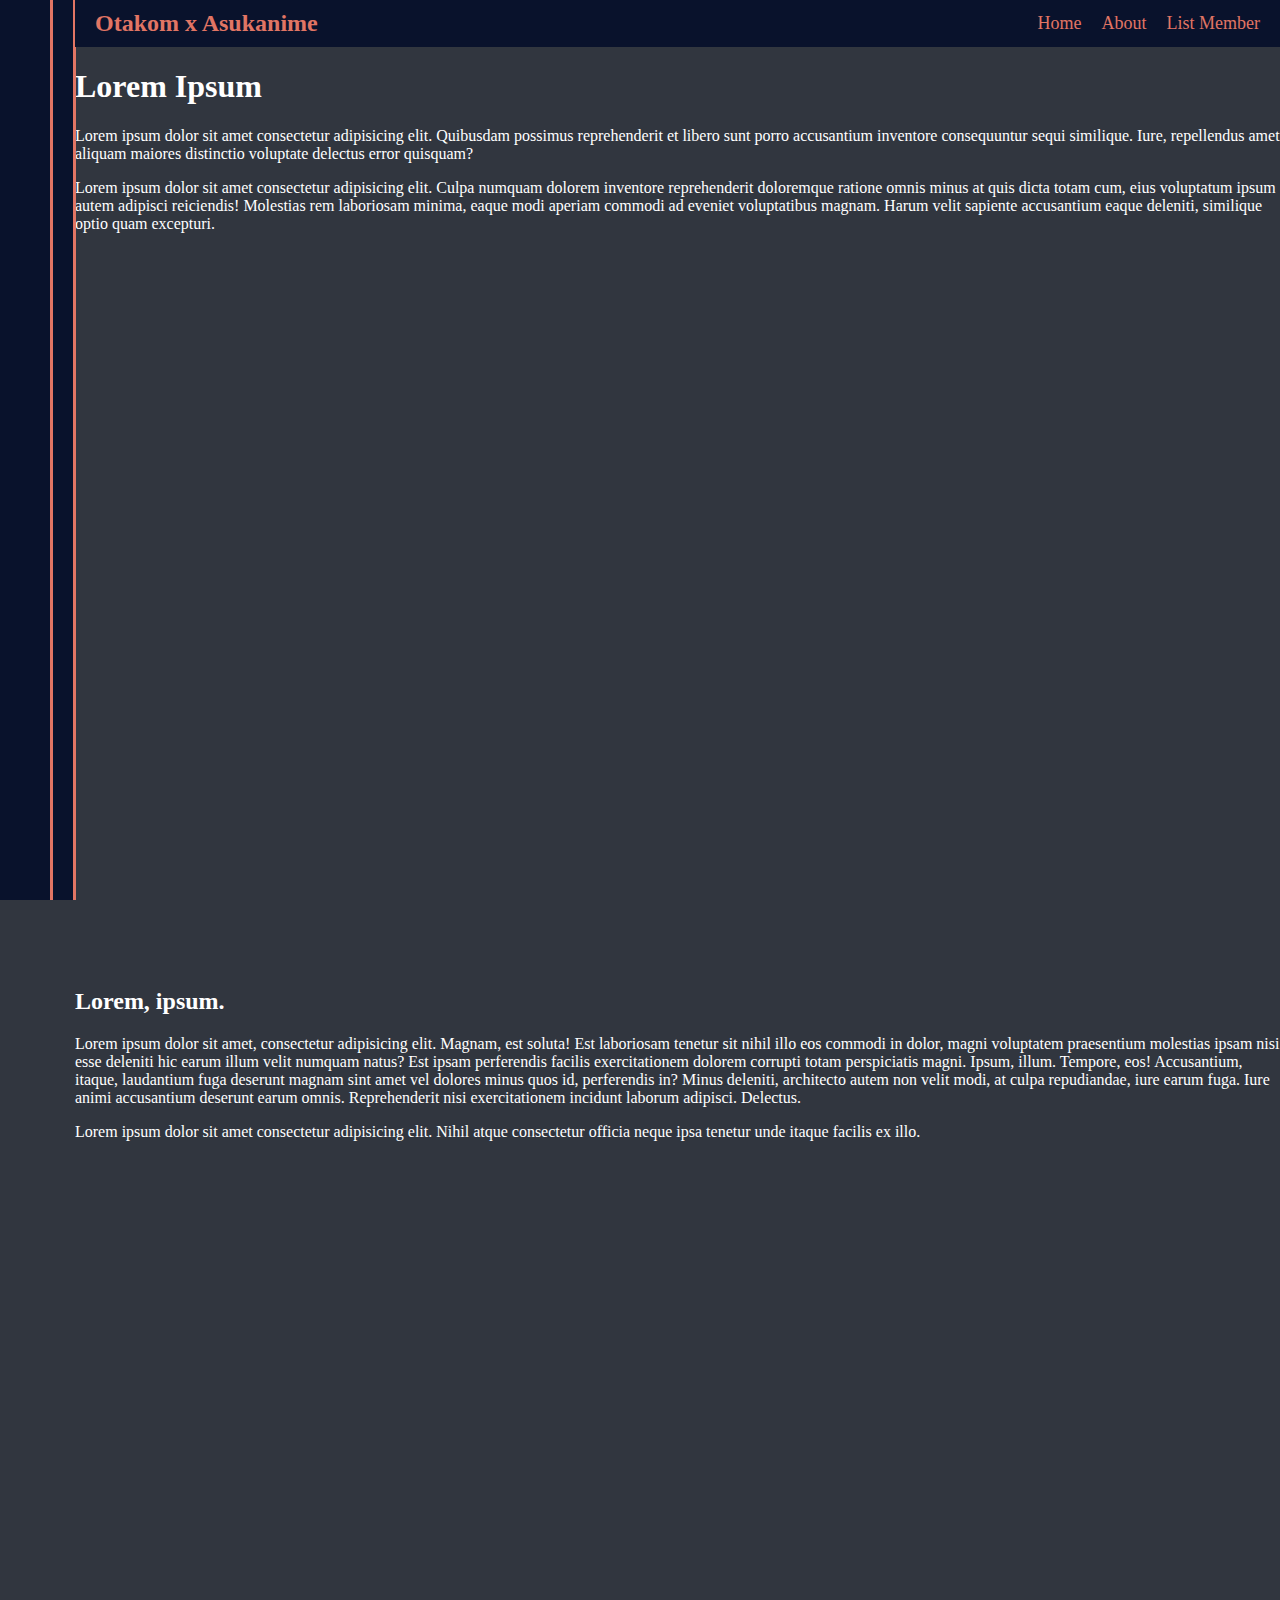
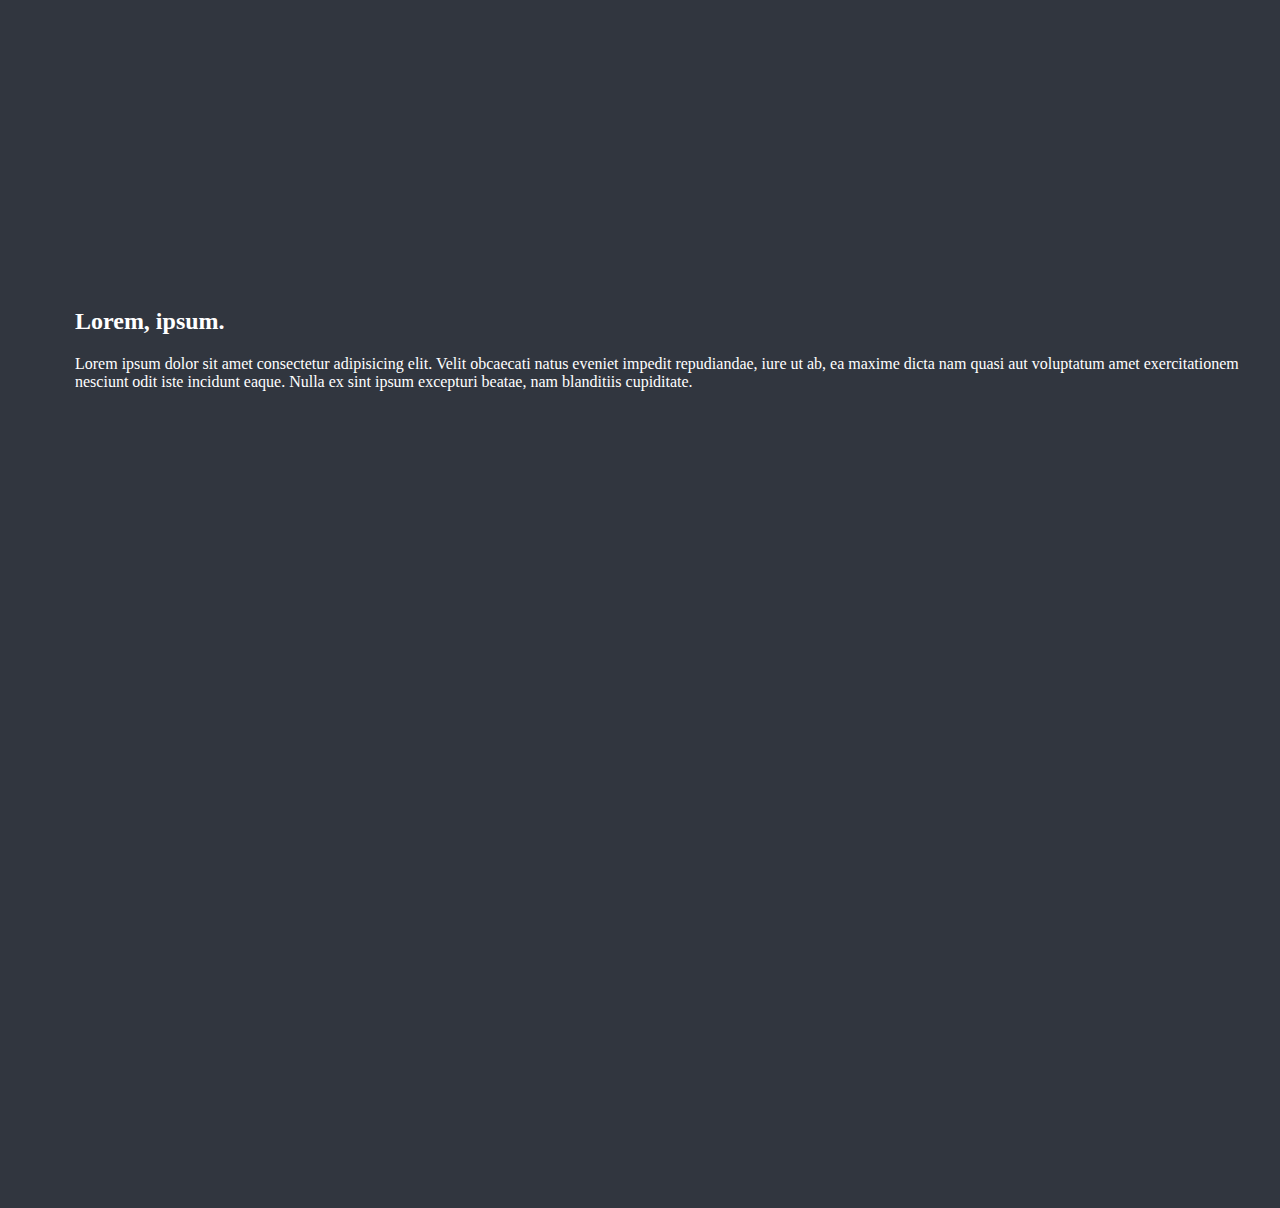
<file: Projek 1 design web komersial/index.html>
<!DOCTYPE html>
<html lang="id">
  <head>
    <meta charset="UTF-8" />
    <meta name="viewport" content="width=device-width, initial-scale=1.0" />
    <title>Komersial Otakom</title>
    <link rel="stylesheet" href="style-home.css" />
  </head>
  <body>
    <div id="mother">
      <div id="sidebar">
        <div id="sidebar-content"></div>
        <div class="line-vertical"></div>
      </div>
      <main>
        <nav class="navbar">
          <div class="navbar-container">
            <a href="index.html" class="navbar-logo">Otakom x Asukanime</a>
            <ul class="navbar-menu">
              <li><a href="index.html">Home</a></li>
              <li><a href="about.html">About</a></li>
              <li><a href="list_member.html">List Member</a></li>
            </ul>
          </div>
        </nav>

        <!-- Main Content -->
        <section class="intro">
          <h1>Lorem Ipsum</h1>
          <p>
            Lorem ipsum dolor sit amet consectetur adipisicing elit. Quibusdam
            possimus reprehenderit et libero sunt porro accusantium inventore
            consequuntur sequi similique. Iure, repellendus amet aliquam maiores
            distinctio voluptate delectus error quisquam?
          </p>
          <p>
            Lorem ipsum dolor sit amet consectetur adipisicing elit. Culpa
            numquam dolorem inventore reprehenderit doloremque ratione omnis
            minus at quis dicta totam cum, eius voluptatum ipsum autem adipisci
            reiciendis! Molestias rem laboriosam minima, eaque modi aperiam
            commodi ad eveniet voluptatibus magnam. Harum velit sapiente
            accusantium eaque deleniti, similique optio quam excepturi.
          </p>
        </section>
        <section class="main-content">
          <h2>Lorem, ipsum.</h2>
          <p>
            Lorem ipsum dolor sit amet, consectetur adipisicing elit. Magnam,
            est soluta! Est laboriosam tenetur sit nihil illo eos commodi in
            dolor, magni voluptatem praesentium molestias ipsam nisi esse
            deleniti hic earum illum velit numquam natus? Est ipsam perferendis
            facilis exercitationem dolorem corrupti totam perspiciatis magni.
            Ipsum, illum. Tempore, eos! Accusantium, itaque, laudantium fuga
            deserunt magnam sint amet vel dolores minus quos id, perferendis in?
            Minus deleniti, architecto autem non velit modi, at culpa
            repudiandae, iure earum fuga. Iure animi accusantium deserunt earum
            omnis. Reprehenderit nisi exercitationem incidunt laborum adipisci.
            Delectus.
          </p>
          <p>
            Lorem ipsum dolor sit amet consectetur adipisicing elit. Nihil atque
            consectetur officia neque ipsa tenetur unde itaque facilis ex illo.
          </p>
        </section>
        <section class="end-of-content">
          <h2>Lorem, ipsum.</h2>
          <p>
            Lorem ipsum dolor sit amet consectetur adipisicing elit. Velit
            obcaecati natus eveniet impedit repudiandae, iure ut ab, ea maxime
            dicta nam quasi aut voluptatum amet exercitationem nesciunt odit
            iste incidunt eaque. Nulla ex sint ipsum excepturi beatae, nam
            blanditiis cupiditate.
          </p>
        </section>
      </main>
    </div>
  </body>
</html>
</file>
<file: Projek 1 design web komersial/style-home.css>
body,
ul {
  padding: 0;
  margin: 0;
}

/* body,
html {
  overflow: auto;
}

body::-webkit-scrollbar {
  display: none; /* Menghilangkan scrollbar di Chrome, Safari, dan Opera
} */

#mother {
  color: #fff;
  background-color: #31363f;
  display: flex;
  flex-direction: column;
}

#sidebar {
  display: flex;
  flex-direction: row;
  position: fixed;
}

#sidebar-content {
  height: 100vh;
  width: 50px;
  background-color: #09122c; /* Sidebar color */
}

.line-vertical {
  height: 100vh;
  width: 20px;
  background-color: #09122c; /* Sidebar color */
  border: #e17564 solid 3px; /* Border color */
  border-bottom: 0;
  border-top: 0;
}

main {
  margin-left: 75px;
}

.navbar {
  background-color: #09122c; /* Navbar color */
  color: #e17564; /* Text color */
  padding: 10px 20px;
  position: sticky;
  top: 0;
  z-index: 1000;
}

.navbar-container {
  display: flex;
  justify-content: space-between;
  align-items: center;
  max-width: 100vw;
  margin: 0 auto;
}

.navbar-logo {
  font-size: 24px;
  font-weight: bold;
  text-decoration: none;
  color: #e17564; /* Text color */
}

.navbar-menu {
  list-style: none;
  display: flex;
  gap: 20px;
}

.navbar-menu a {
  text-decoration: none;
  color: #e17564; /* Text color */
  font-size: 18px;
  transition: color 0.3s;
}

.navbar-menu a:hover {
  color: #872341; /* Hover color */
}

section {
  height: 100vh;
}

@media (max-width: 768px) {
  .navbar-logo {
    margin-bottom: 5px;
  }

  .navbar-container {
    flex-direction: column;
    align-items: flex-start;
  }

  .navbar-menu {
    flex-direction: column;
    gap: 10px;
  }
}
</file>
